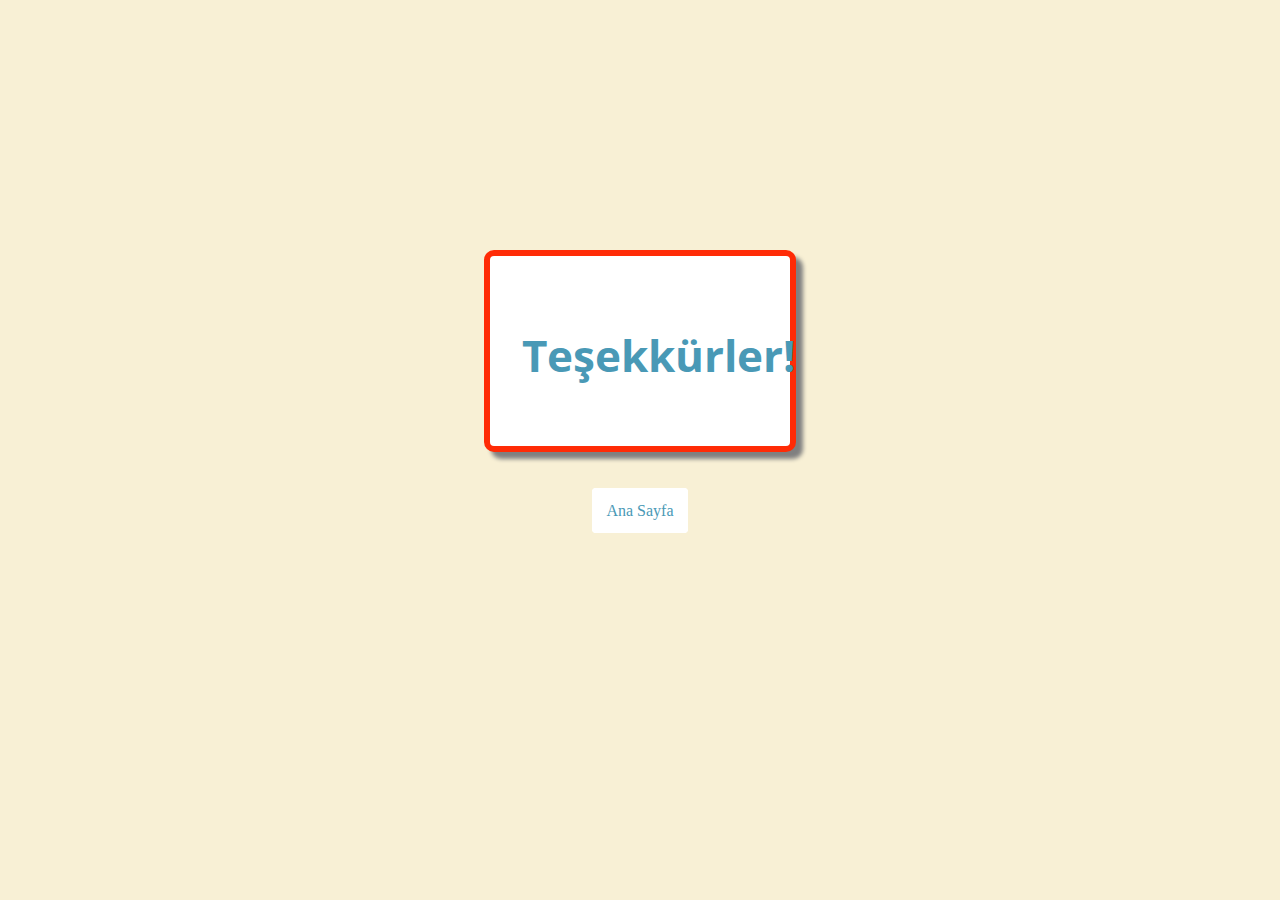
<file: tesekkurler.html>
<html>
<head>
  <title>Thank You!</title>
  <link href='https://fonts.googleapis.com/css?family=Open+Sans:300,400i' rel='stylesheet' type='text/css'>
</head>
<style>
body {
  background-color: #f8f0d5;
  text-align: center;
}

#thankyou {
  background-color: white;
  border-radius: 10px;
  height: 190px;
  width: 300px;
  border: 6px solid #ff2b06;
  box-shadow: 7px 7px 4px grey;
  margin: 250px auto 50px;
  text-align: center;
  -webkit-animation: flash 1.2s ease 0s infinite;
  animation: flash 1.2s ease 0s infinite;
}

#h2thankyou {
  color: #4999b6;
  padding: 32px;
  font-size: 44px;
  font-family: 'Open Sans', 'sans-serif';
  -webkit-animation: flashtwo 1.2s linear 0s infinite;
  animation: flashtwo 1.2s linear 0s infinite;
}
a {
  text-decoration: none;
  color: #4999b6;
}

#linkback {
  font-family: 'Open Sans'. 'sans-serif';
  text-decoration: none;
  padding: 12px;
  border: 2px solid white;
  background-color: white;
  border-radius: 4px;
  margin: 50px auto;
  width: 200px;
}

#linkback:hover {
  background-color: #e2552d;
}

a:hover {
  color: white;
}

@keyframes flash {
  0% {
    background-color: white;
  }
  49% {
    background-color: white;
  }
  50% {
    background-color: #e2552d;
  }
  100% {
    background-color: #e2552d;
  }
}

@keyframes flashtwo {
  0% {
    color: #e2552d;
  }
  49% {
    color: #e2552d;
  }
  50% {
    color: white;
  }
  100% {
    color: white;
  }
}
</style>

<body>
  <div id="thankyou">
    <h2 id="h2thankyou">Teşekkürler!</h2>
  </div>
  <div><a id="linkback" href="index.html">Ana Sayfa</a></div>
</body>

</html>
</file>
